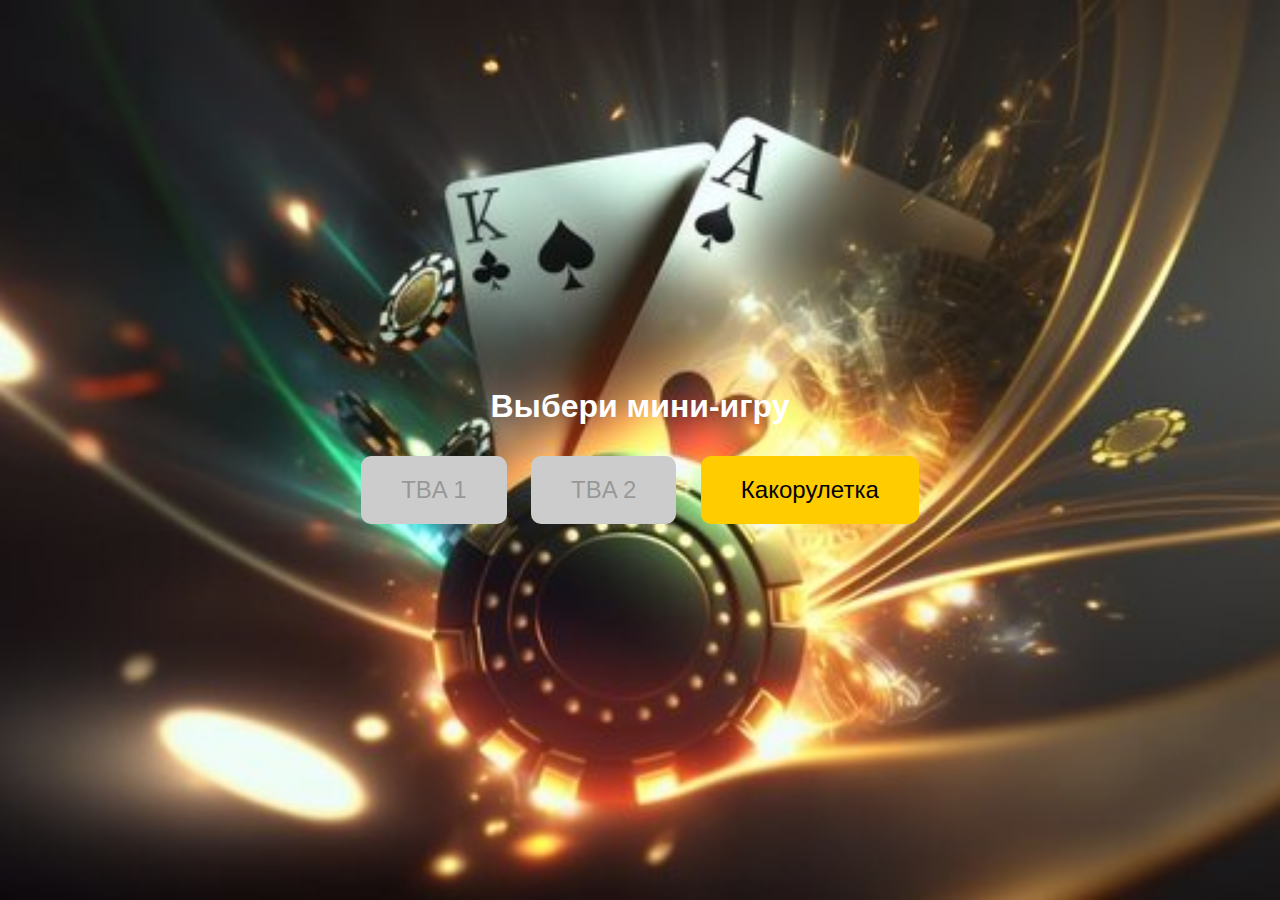
<file: index.html>
<!DOCTYPE html>
<html lang="en">
<head>
    <meta charset="UTF-8">
    <meta name="viewport" content="width=device-width, initial-scale=1.0">
    <title>Mini Games</title>
    <link rel="stylesheet" href="styles.css">
</head>
<body>
    <div class="container">
        <h1>Выбери мини-игру</h1>
        <button class="game-button" disabled>TBA 1</button>
        <button class="game-button" disabled>TBA 2</button>
        <button class="game-button" onclick="location.href='kakoroulette.html'">Какорулетка</button>
    </div>
</body>
</html>
</file>
<file: styles.css>
body {
    font-family: Arial, sans-serif;
    background-image: url('casino-background.jpg'); /* Используем твой загруженный фон */
    background-size: cover;
    background-position: center;
    color: #ffffff;
    display: flex;
    justify-content: center;
    align-items: center;
    height: 100vh;
    margin: 0;
    padding: 0;
    box-sizing: border-box;
}

.container {
    text-align: center;
}

.game-button {
    padding: 20px 40px;
    font-size: 24px;
    background-color: #ffcc00;
    border: none;
    border-radius: 10px;
    cursor: pointer;
    margin: 10px;
}

.game-button:disabled {
    background-color: #cccccc;
    cursor: not-allowed;
}

.game-container {
    text-align: center;
    background-color: rgba(0, 0, 0, 0.8);
    padding: 20px;
    border-radius: 10px;
    max-width: 100%;
    width: 600px;
    box-sizing: border-box;
}

.controls {
    margin: 20px 0;
}

#result {
    margin-top: 20px;
    font-size: 24px;
}

#error {
    color: red;
    font-size: 18px;
    margin-top: 10px;
}

#spinButton {
    padding: 10px 20px;
    font-size: 20px;
    background-color: #ffcc00;
    border: none;
    border-radius: 5px;
    cursor: pointer;
}

#spinButton:hover {
    background-color: #ff9900;
}

#withdrawButton {
    padding: 10px 20px;
    font-size: 16px;
    background-color: #28a745;
    border: none;
    border-radius: 5px;
    cursor: pointer;
    color: white;
}

#withdrawButton:hover {
    background-color: #218838;
}

.spinner-wrapper {
    width: 100px;
    height: 100px;
    overflow: hidden;
    border: 2px solid #ffcc00;
    border-radius: 10px;
    margin: 20px auto;
    position: relative;
}

.indicator {
    position: absolute;
    top: 0;
    bottom: 0;
    left: 50%;
    width: 2px;
    background-color: red;
    z-index: 1;
}

.spinner {
    display: flex;
    transition: transform 1s cubic-bezier(0.25, 0.1, 0.25, 1);
}

.item {
    width: 100px;
    height: 100px;
    display: flex;
    justify-content: center;
    align-items: center;
    font-size: 50px;
    flex-shrink: 0;
}

/* Modal Styles */
.modal {
    display: none;
    position: fixed;
    z-index: 1;
    left: 0;
    top: 0;
    width: 100%;
    height: 100%;
    overflow: auto;
    background-color: rgba(0,0,0,0.4);
}

.modal-content {
    background-color: #fefefe;
    margin: 15% auto;
    padding: 20px;
    border: 1px solid #888;
    width: 80%;
    max-width: 400px;
    text-align: center;
    color: black;
}

input.invalid {
    border: 2px solid red;
}

.close {
    color: #aaa;
    float: right;
    font-size: 28px;
    font-weight: bold;
}

.close:hover,
.close:focus {
    color: black;
    text-decoration: none;
    cursor: pointer;
}

/* Overlay */
.overlay {
    display: none;
    position: fixed;
    top: 0;
    left: 0;
    width: 100%;
    height: 100%;
    background-color: black;
    justify-content: center;
    align-items: center;
}

.overlay h1 {
    color: white;
    font-size: 4rem;
}

.balance-error {
    display: none;
    position: fixed;
    bottom: 10px;
    right: 10px;
    background-color: rgba(255, 0, 0, 0.8);
    color: white;
    padding: 10px 20px;
    border-radius: 5px;
    font-size: 16px;
    transition: opacity 0.5s;
}

.balance-error.show {
    display: block;
    opacity: 1;
}

.balance-error.hide {
    opacity: 0;
}

/* Media Queries */
@media (max-width: 600px) {
    body {
        padding: 10px;
    }

    .game-container {
        padding: 10px;
        width: 100%;
    }

    .controls {
        flex-direction: column;
    }

    .controls label,
    .controls input,
    .controls button {
        width: 100%;
        margin-bottom: 10px;
    }

    #spinButton,
    #withdrawButton {
        width: 100%;
        font-size: 18px;
    }

    .spinner-wrapper {
        width: 80px;
        height: 80px;
    }

    .spinner {
        transform: scale(0.8);
    }

    .item {
        width: 80px;
        height: 80px;
        font-size: 40px;
    }

    .modal-content {
        width: 90%;
    }

    .overlay h1 {
        font-size: 2.5rem;
    }
}
</file>
